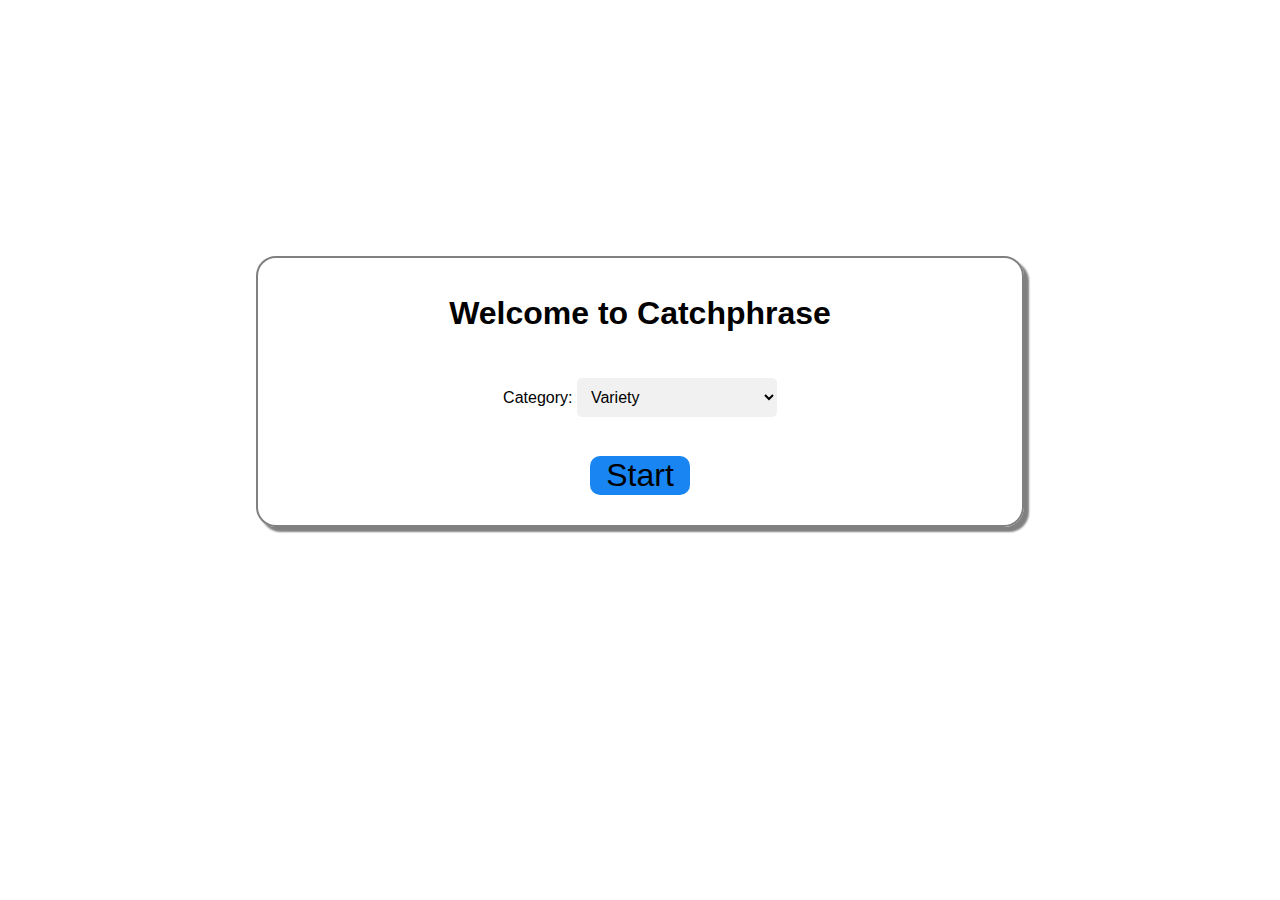
<file: index.html>
<!DOCTYPE html>
<html lang="en">
<head>
    <meta charset="UTF-8">
    <meta name="viewport" content="width=device-width, initial-scale=1.0">
    <link rel="stylesheet" href="css/index.css">
    <link rel="stylesheet" href="css/general.css">
    <title>Document</title>
</head>
<body>
    <div id="welcome-box">
        <h1>
            Welcome to Catchphrase
        </h1>
        <div>
        <label for="select-categ">Category: </label>
        <select name="select-categ" id="select-categ">
            <option value="variety">Variety</option>
            <option value="entertainment">Entertainment</option>
            <option value="funAndGames">Fun & games</option>
            <option value="everydayLife">Everyday Life</option>
            <option value="world">The world</option>
        </select>
        </div>
        <button class="big-button" id="start-button">Start</button>
    </div>
</body>
<script src="js/index.js"></script>
</html>
</file>
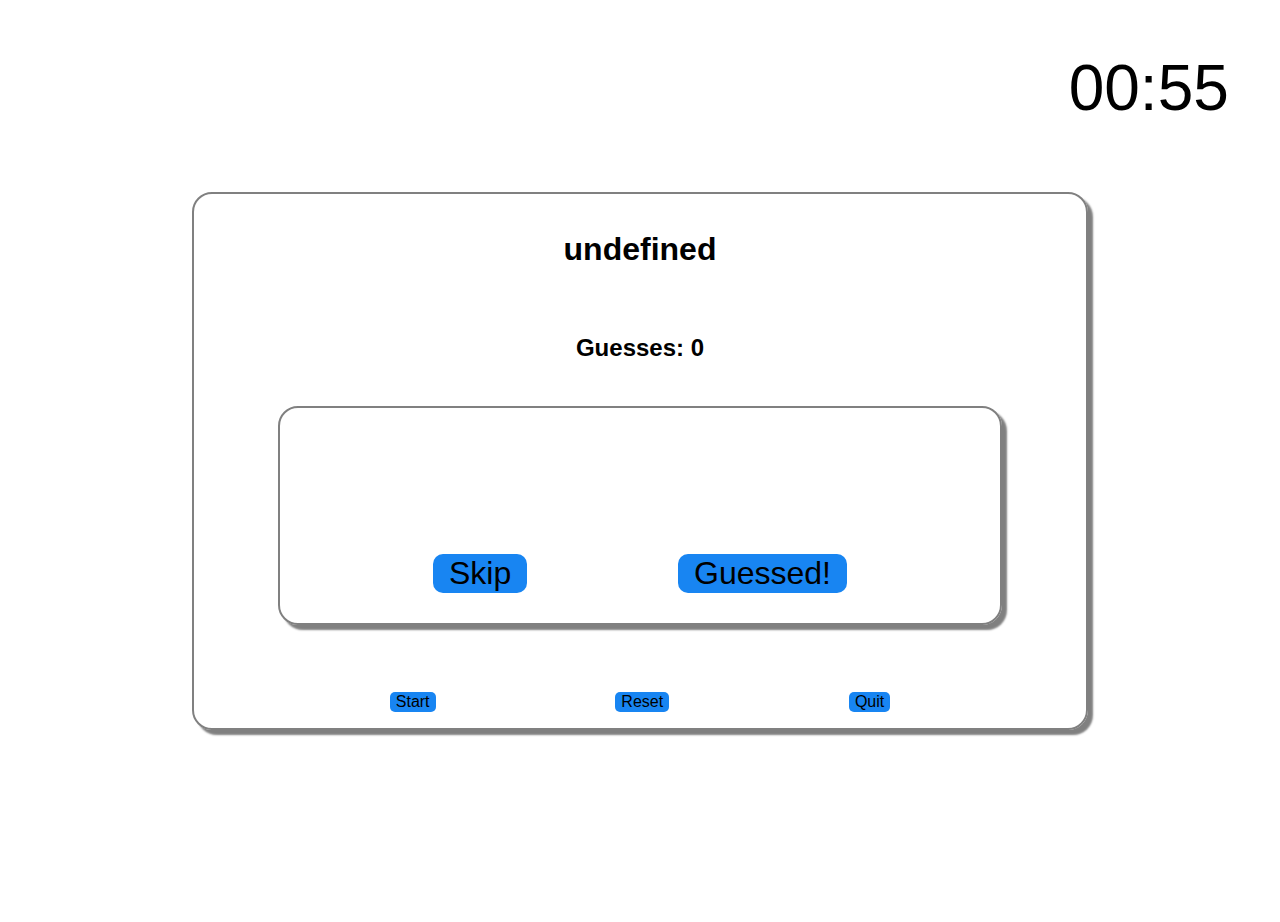
<file: game.html>
<!DOCTYPE html>
<html lang="en">
<head>
    <meta charset="UTF-8">
    <meta name="viewport" content="width=device-width, initial-scale=1.0">
    <link rel="stylesheet" href="css/game.css">
    <link rel="stylesheet" href="css/general.css">
    <title>Document</title>
</head>
<body>
    <p id="game-timer">00:55</p>
    <div id="game-box">
        <h1 id="game-title"></h1>
        <h2 id="guess-count">Guesses: 0</h2>
        <div id="phrase-box">
            <p id="phrase-paragraph"></p>
            <div id="phrase-control-row">
                <button class="big-button" id="skip-button">Skip</button>
                <button class="big-button" id="guessed-button">Guessed!</button>
            </div>
        </div>
        <div id="button-row">
            <button class="small-button" id="start-button">Start</button>
            <button class="small-button" id="reset-button">Reset</button>
            <button class="small-button" id="quit-button">Quit</button>
        </div>
    </div>
</body>
<script src="js/phrases.js"></script>
<script src="js/game.js"></script>
</html>
</file>
<file: css/index.css>
#welcome-box {
    border: 2px solid gray;
    border-radius: 20px;
    margin: 20%;
    padding: 1rem;
    display: flex;
    flex-direction: column;
    flex-wrap: wrap;
    align-items: center;
    box-shadow: 5px 5px 2px gray;
    justify-content: space-between;
    gap: 1.5rem;
}
</file>
<file: css/general.css>
body {
    margin: 0px;
    font-family: Arial, Helvetica, sans-serif;
}

select {
    background-color: #f1f1f1;
    border: none;
    padding: 10px;
    border-radius: 5px;
    outline: none;
    font-size: 16px;
    width: 200px;
}

.big-button {
    background-color: rgb(24, 133, 242);
    border: none;
    border-radius: 10px;
    font-size: 2rem;
    padding-left: 1rem;
    padding-right: 1rem;
    margin: 2%;
}

.small-button {
    background-color: rgb(24, 133, 242);
    border: none;
    border-radius: 5px;
    font-size: 1rem;
}

button:hover {
    background-color: rgba(123, 179, 235, 0.985);
}
</file>
<file: css/game.css>
#game-box {
    border: 2px solid gray;
    border-radius: 20px;
    margin: 15%;
    padding: 1rem;
    display: flex;
    flex-direction: column;
    flex-wrap: wrap;
    align-items: center;
    box-shadow: 5px 5px 2px gray;
    justify-content: space-between;
    gap: 1.5rem;
}

#phrase-box {
    width: 80%;
    border: 2px solid gray;
    border-radius: 20px;
    padding: 1rem;
    padding-top: 2rem;
    display: flex;
    margin-bottom: 5%;
    flex-direction: column;
    flex-wrap: wrap;
    align-items: center;
    box-shadow: 5px 5px 2px gray;
    justify-content: space-between;
    gap: 1.5rem;
    font-size: 3vw;
}

#phrase-control-row {
    display: flex;
    flex-direction: row;
    justify-content: space-evenly;
    width: 100%;
}

#game-timer {
    position: absolute;
    font-size: 5vw;
    margin: 2vw;
    top: 2vw;
    right: 2vw;
}

#button-row {
    display: flex;
    width: 100%;
    flex-direction: row;
    justify-content: space-evenly;
}
</file>
